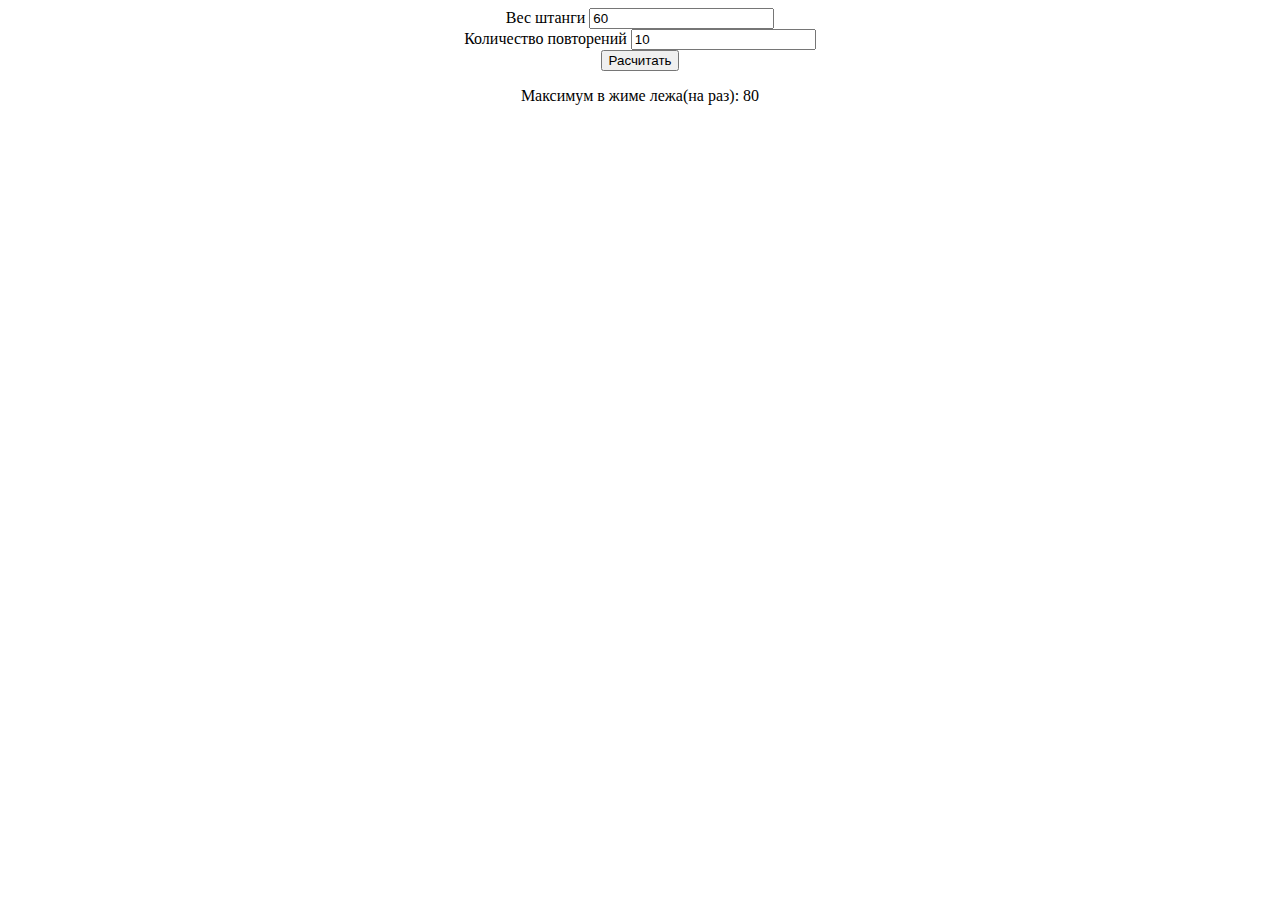
<file: benchPress.html>
<!DOCTYPE html>
<html lang="en">
<head>
    <meta charset="UTF-8">
    <meta http-equiv="X-UA-Compatible" content="IE=edge">
    <meta name="viewport" content="width=device-width, initial-scale=1.0">
    <title>Document</title>
    <link href="https://cdn.jsdelivr.net/npm/bootstrap@5.1.3/dist/css/bootstrap.min.css" rel="stylesheet" integrity="sha384-1BmE4kWBq78iYhFldvKuhfTAU6auU8tT94WrHftjDbrCEXSU1oBoqyl2QvZ6jIW3" crossorigin="anonymous">
    <link rel="stylesheet" href="/assets/css/style2.css">
    <script src="/assets/js/app2.js"></script>
    
</head>
<body onload="press()">
    
    <div class="container mt-5 align-center">
        <div class="mb-3 w-25">
            <label for="firstInput" class="form-label  ">Вес штанги</label>
            <input type="number" class="form-control shadow" id="firstInput" value="60">
        </div>
        <div class="mb-3 w-25">
            <label  for="secondInput" class="form-label">Количество повторений</label>
            <input type="number" class="form-control shadow" id="secondInput" value="10">
        </div>
        <button onclick="press()" type="button" class="btn btn-success w-25 mb-3">Расчитать</button>
        <p>Максимум в жиме лежа(на раз): <output id="result">-</output></p>
        
    </div>
</body>
</html>
</file>
<file: assets/css/style2.css>
.container{
    display: flex;
    flex-direction: column;
    align-items: center;

}
</file>
